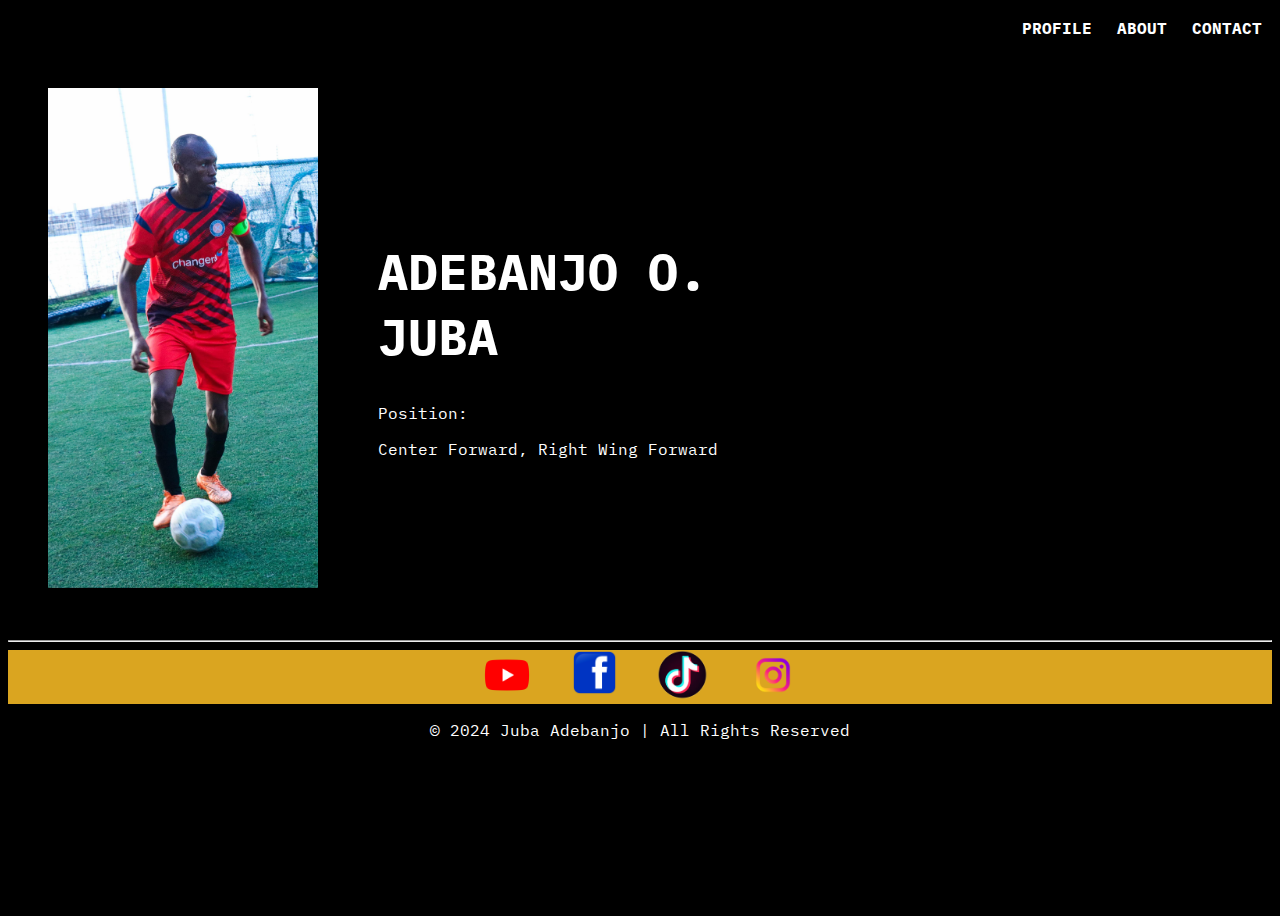
<file: index.html>
<!DOCTYPE html>
<html lang="en">
<head>
    <meta charset="UTF-8">
    <meta name="viewport" content="width=device-width, initial-scale=1.0">
    <title>Document</title>
    <link rel="stylesheet" href="./style.css" />
    <link rel="preconnect" href="https://fonts.googleapis.com">
<link rel="preconnect" href="https://fonts.gstatic.com" crossorigin>
<link href="https://fonts.googleapis.com/css2?family=IBM+Plex+Mono:ital,wght@0,100;0,200;0,300;0,400;0,500;0,600;0,700;1,100;1,200;1,300;1,400;1,500;1,600;1,700&display=swap" rel="stylesheet">

<style>
    @media (max-width: 600px) {
       .heros {
        flex-direction: column;
       }
    }
</style>
</head>
<body>
<!-- Title -->
<section id="title">
    <div class="generalhome">
        <div class="container">
            <li><a href="https://jubabanjo.github.io/capstone1/">PROFILE</a></li>
            <li><a href="./about.html">ABOUT</a></li>
            <li><a href="./contact.html">CONTACT</a></li>
        </div>
        <div class="heros">
            <div class="titi">
            <img src="./images/standtall.jpg" alt="juba pics" height="500px" />
            </div>
            <div class="hero">
                <h1>ADEBANJO O. <br>JUBA</h1>
                <p>Position:</p>
                <p>Center Forward, Right Wing Forward</p>
            </div>
        </div>
    </div>

<hr>
<!-- Footer -->
<footer>
    <div class="social">
        <a href="https://www.youtube.com/channel/UCIpK4DKix0w0spx0kQgoXVQ" target="_blank"><img src="./images/youtube.png" height="50px" alt="youtube icon" /></a>
        <a href="https://www.facebook.com/adebanjooritsewehinmijuba" target="_blank"><img src="./images/facebook.png" height="45px" alt="facebook icon" /></a>
        <a href="https://www.tiktok.com/@juba_jnr" target="_blank"><img src="./images/tiki.png" height="50px" alt="tiktok icon" /></a>
        <a href="https://www.instagram.com/jubaadebanjo/" target="_blank"><img src="./images/instagram.png" height="50px" alt="instagram icon" /></a>
    </div>
    <p>© 2024 Juba Adebanjo | All Rights Reserved</p>
</footer>
</body>
</html>
</file>
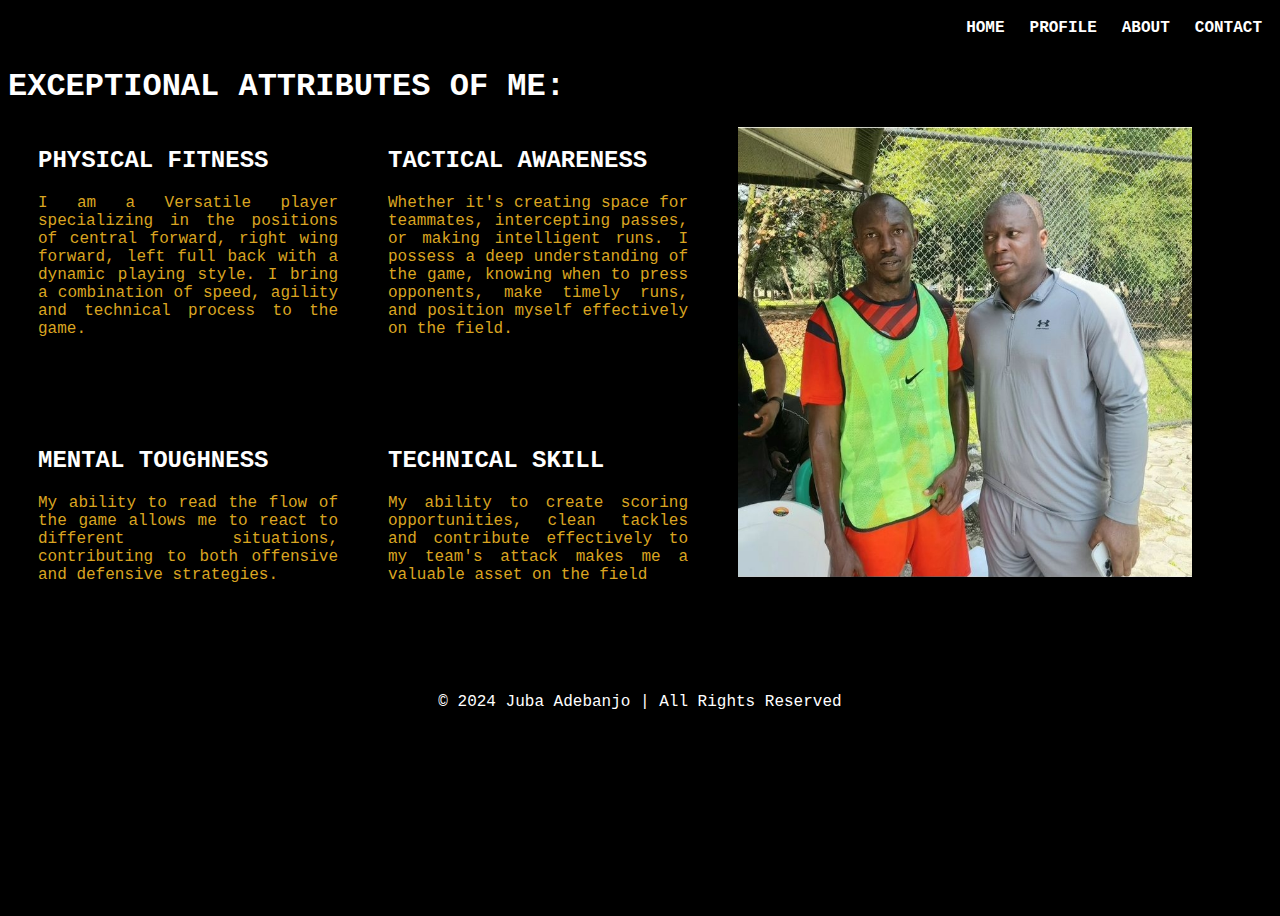
<file: about.html>
<!DOCTYPE html>
<html lang="en">
<head>
    <meta charset="UTF-8">
    <meta name="viewport" content="width=device-width, initial-scale=1.0">
    <link rel="stylesheet" href="./style.css">
    <title>Document</title>
    <style>
        @media (max-width: 600px) {
          .grid {
            grid-template-columns: 1fr;
            grid-template-rows: 1fr;
            gap: 30px;
          }
          img {
            height: 300px;
          }
        }
    </style>
</head>
<body>
    <section id="about">
        <div class="container">
            <li><a href="./index.html">HOME</a></li>
            <li><a href="../CAPSTONE 1/index.html">PROFILE</a></li>
            <li><a href="./about.html">ABOUT</a></li>
            <li><a href="./contact.html">CONTACT</a></li>
        </div>
        <div>
            <h1>EXCEPTIONAL ATTRIBUTES OF ME:</h1>
        </div>
    <div class="grid">
        <div class="block">
            <h2>PHYSICAL FITNESS</h2>
            <p>I am a Versatile player specializing in the positions of central forward, right wing forward, left full back with a dynamic playing style. I bring a combination of speed, agility and technical process to the game.</p>
        </div>
        <div class="block">
            <h2>TACTICAL AWARENESS</h2>
            <p>Whether it's creating space for teammates, intercepting passes, or making intelligent runs. I possess a deep understanding of the game, knowing when to press opponents, make timely runs, and position myself effectively on the field.</p>
        </div>
        <div class="block">
             <!-- <img src="./images/collage.PNG" height="500px" alt="my collage" /> -->
             <img src="./images/withyak.jpg" alt="juba and yakubu" height="450px" />
        </div>
        <div class="block">
            <h2>MENTAL TOUGHNESS</h2>
            <p>My ability to read the flow of the game allows me to react to different situations, contributing to both offensive and defensive strategies.</p>
        </div>
        <div class="block">
            <h2>TECHNICAL SKILL</h2>
            <p>My ability to create scoring opportunities, clean tackles and contribute effectively to my team's attack makes me a valuable asset on the field</p>
        </div> 
    </div>
    <footer>
        <p>© 2024 Juba Adebanjo | All Rights Reserved</p>
    </footer>
    </section>
    
</body>
</html>
</file>
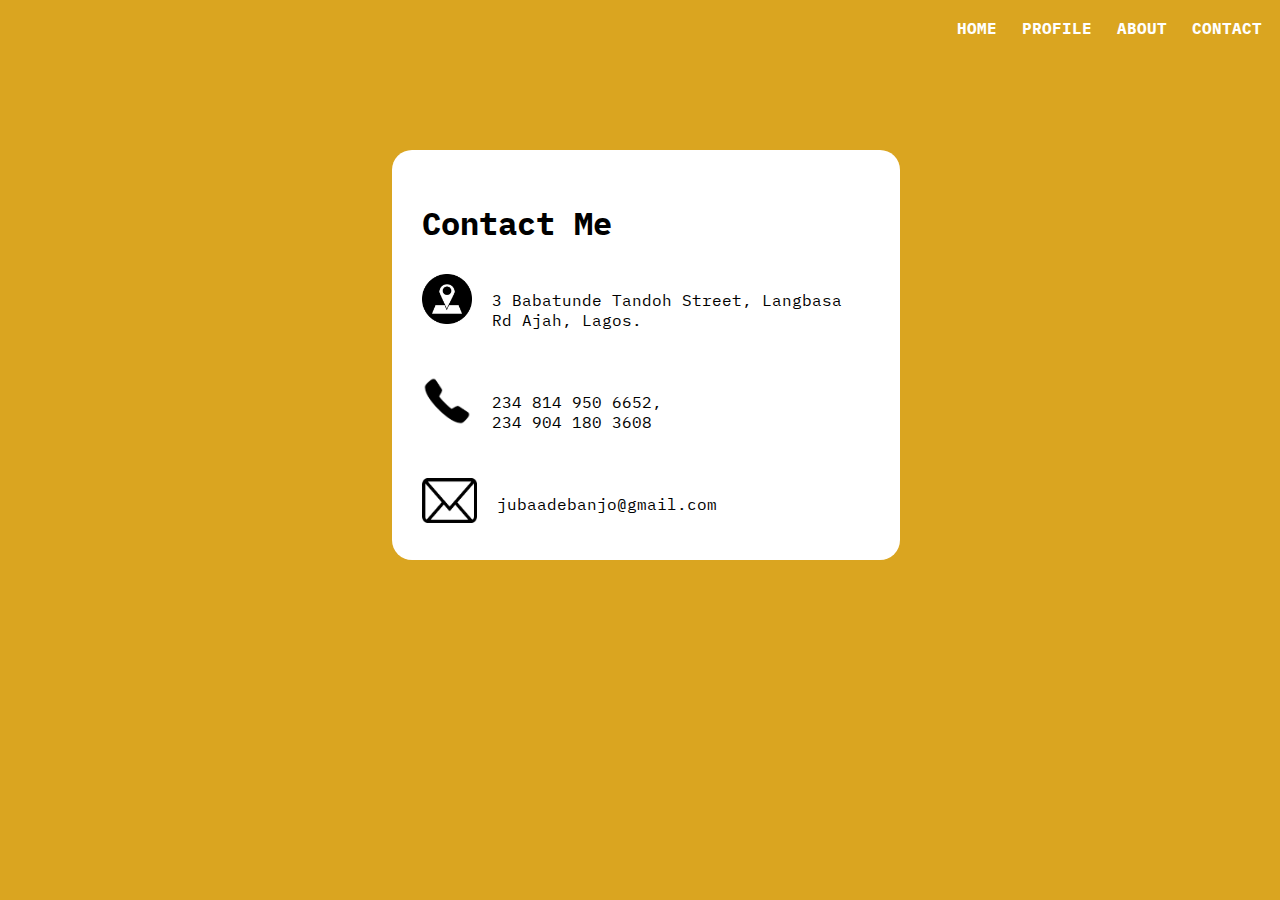
<file: contact.html>
<!DOCTYPE html>
<html lang="en">
<head>
    <meta charset="UTF-8">
    <meta name="viewport" content="width=device-width, initial-scale=1.0">
    <link rel="stylesheet" href="style.css" >
    <link rel="preconnect" href="https://fonts.googleapis.com">
<link rel="preconnect" href="https://fonts.gstatic.com" crossorigin>
<link href="https://fonts.googleapis.com/css2?family=IBM+Plex+Mono:ital,wght@0,100;0,200;0,300;0,400;0,500;0,600;0,700;1,100;1,200;1,300;1,400;1,500;1,600;1,700&display=swap" rel="stylesheet">
    <title>Document</title>
<style>
    body {
        background-color: goldenrod;
    }

    h1, p {
        color: black;
        font-family: "IBM Plex Mono", monospace;
    }

    @media (max-width: 600px) {
     .contact {
        width: 55%;
        margin-left: 75px;
        margin-top: 80px;
     }

    
    }
</style>
</head>
<body>
    <div class="container">
            <li><a href="./index.html">HOME</a></li>
            <li><a href="../CAPSTONE 1/index.html">PROFILE</a></li>
            <li><a href="./about.html">ABOUT</a></li>
            <li><a href="./contact.html">CONTACT</a></li>
    </div>
    <div class="contact">
        <h1>Contact Me</h1>
        <div class="joining">
            <img src="./images/adds.jpg" alt="location icon" height="50px" />
            <p>3 Babatunde Tandoh Street, Langbasa Rd Ajah, Lagos.</p>
        </div>
        <div class="joining">
            <img src="./images/tel.png" alt="phone icon" height="50px"/>
            <p>234 814 950 6652, <br>234 904 180 3608</p>
        </div>
        <div class="joining">
            <img src="./images/newe.png" alt="mail icon" height="45px" width="55px"  />
            <p>jubaadebanjo@gmail.com</p>
        </div>
    </div>
</body>
</html>
</file>
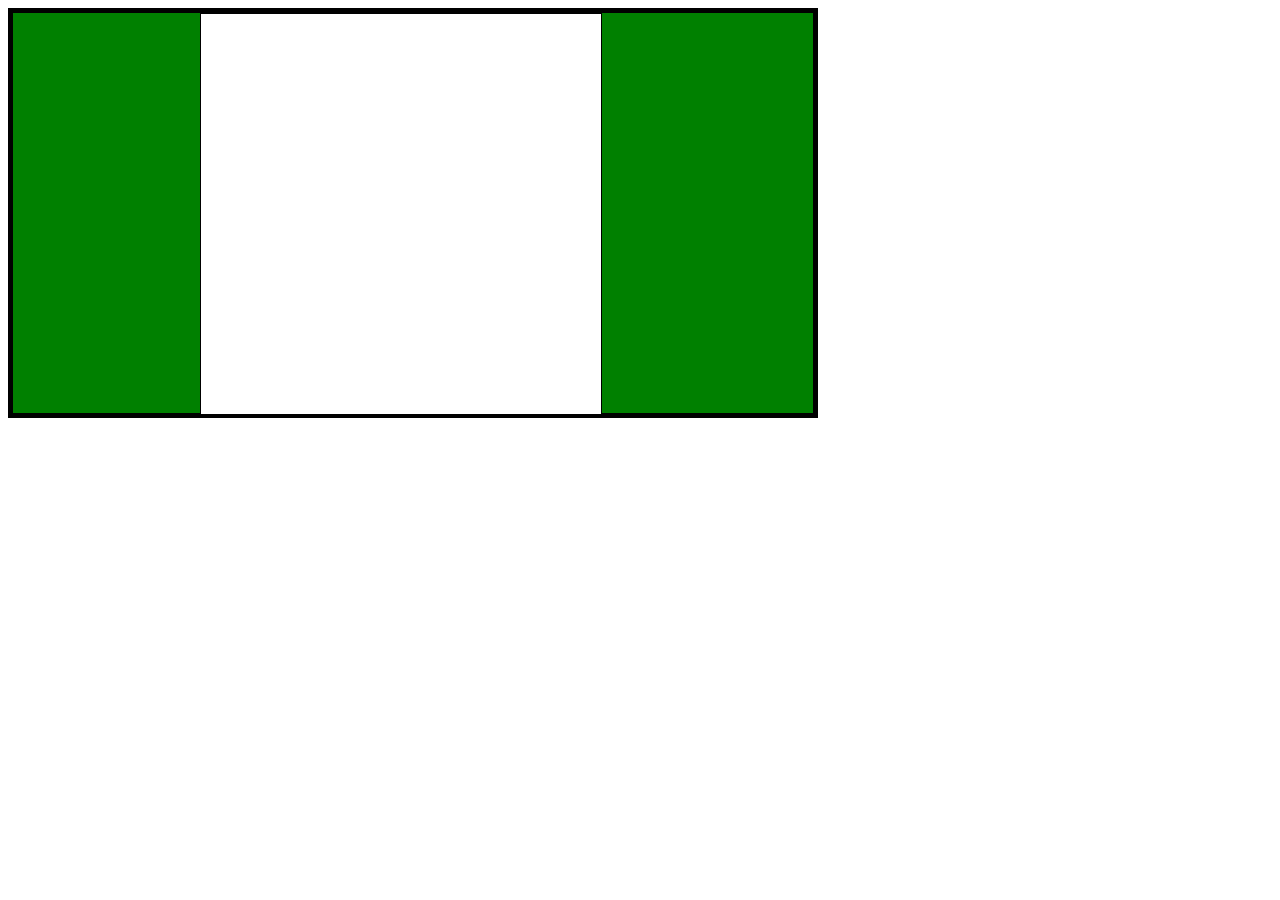
<file: example.html>
<!DOCTYPE html>
<html lang="en">
<head>
    <meta charset="UTF-8">
    <meta name="viewport" content="width=device-width, initial-scale=1.0">
    <title>Document</title>
    <style>
        .green {
            background-color: green;
            height: 400px;
            width: 800px;
            border: 5px solid black;
        }

        .white {
            background-color: white;
            height: 400px;
            width: 400px;
            position: absolute;
            left: 200px;
            border: 1px solid black;
        }
    </style>
</head>
<body>
    <div class="green">
    <div class="white"></div>
    </div>
</body>
</html>
</file>
<file: style.css>
.container {
    display: flex;
    gap: 25px;
    padding: 10px;
    justify-content: flex-end; 
}
body {
    background-color:black;
}
li {
    list-style: none;
}
a {
    text-decoration: none;
    color: white;
    font-family: sans-serif;
    font-family: "IBM Plex Mono", monospace;
    font-weight: bold;
}
.heros {
    display: flex;
    flex-direction: row;
    gap: 60px;
    align-items: center;
    padding: 40px;
}
h1, p, h2, h3 {
    color: white;
    font-family: sans-serif;
    font-family: "IBM Plex Mono", monospace;
}
.hero > h1{
    font-size: 50px;
}
#title, #about {
    height: 100vh;
}
.block {
    height: 250px;
    width: 300px;
}

.block > p {
    color: goldenrod;
    text-align: justify;
}
.grid {
    display: grid;
    grid-template-columns: 1fr 1fr 2fr;
    grid-row: 1fr 1fr;
    gap: 50px;
    margin-left: 30px;
}
.social {
    display: flex;
    flex-direction: row;
    gap: 40px;
    justify-content: center;
    background-color: goldenrod;
}
footer > p {
    text-align: center;
}

.joining {
    display: flex;
    flex-direction: row;
    gap: 20px;
    margin-top: 30px;
}

.contact {
    background-color: white;
    width: 35%;
    padding: 30px;
    border-radius: 20px;
    position: absolute;
    margin-top: 8%;
    margin-left: 30%;
}
</file>
